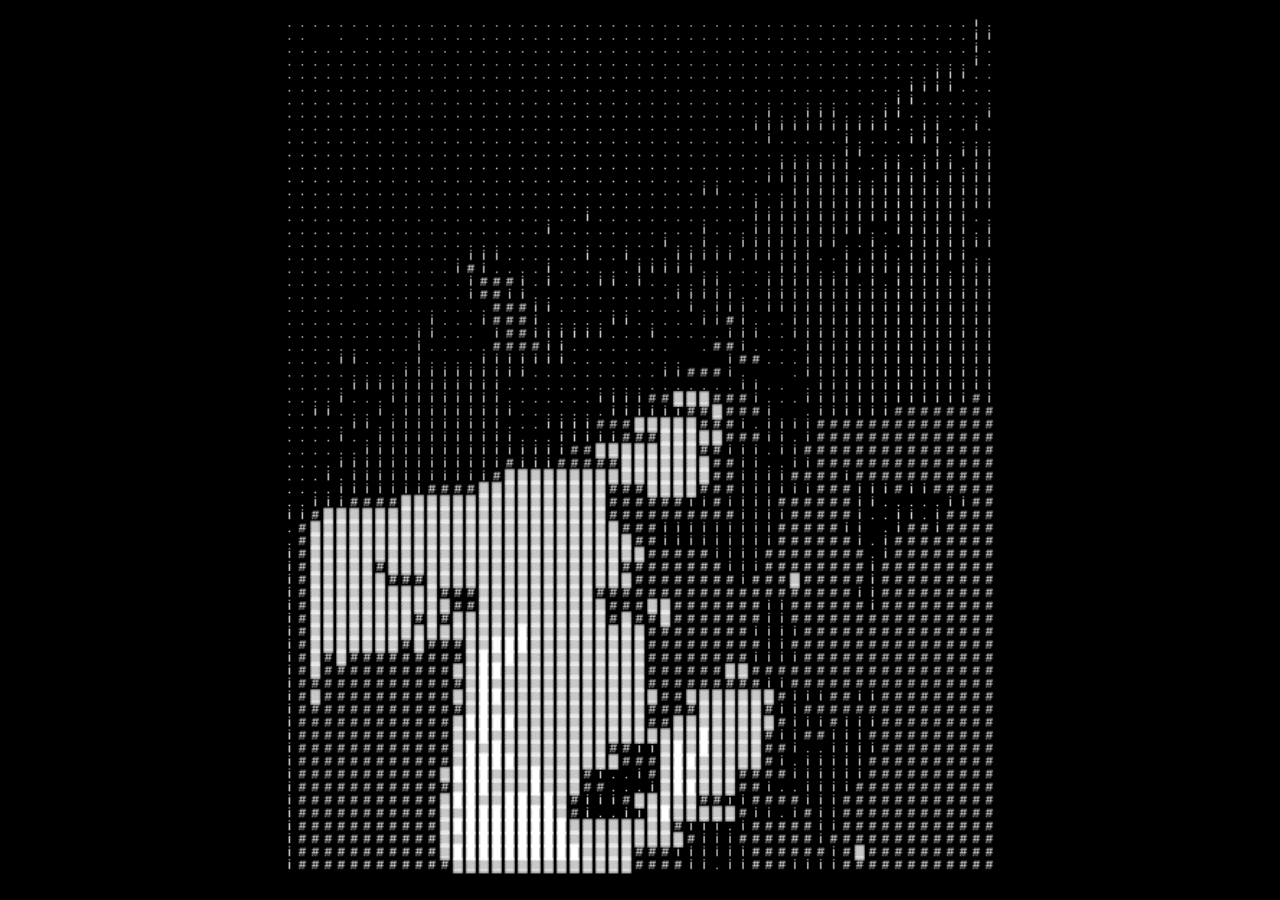
<file: versiones/v0.1/index.html>
<!DOCTYPE html>
<html lang="es">
  <head>
    <meta charset="utf-8" />
    <link rel="stylesheet" type="text/css" href="style.css">
    <script src="../../libs/p5.min.js"></script>

  </head>
  <body>
    <main>
    </main>
    <script src="sketch.js"></script>
  </body>
</html>
</file>
<file: versiones/v0.1/style.css>
html, body {
  margin: 0;
  padding: 0;
  background-color: rgb(0, 0, 0);
}
canvas {
  display: block;
}
</file>
